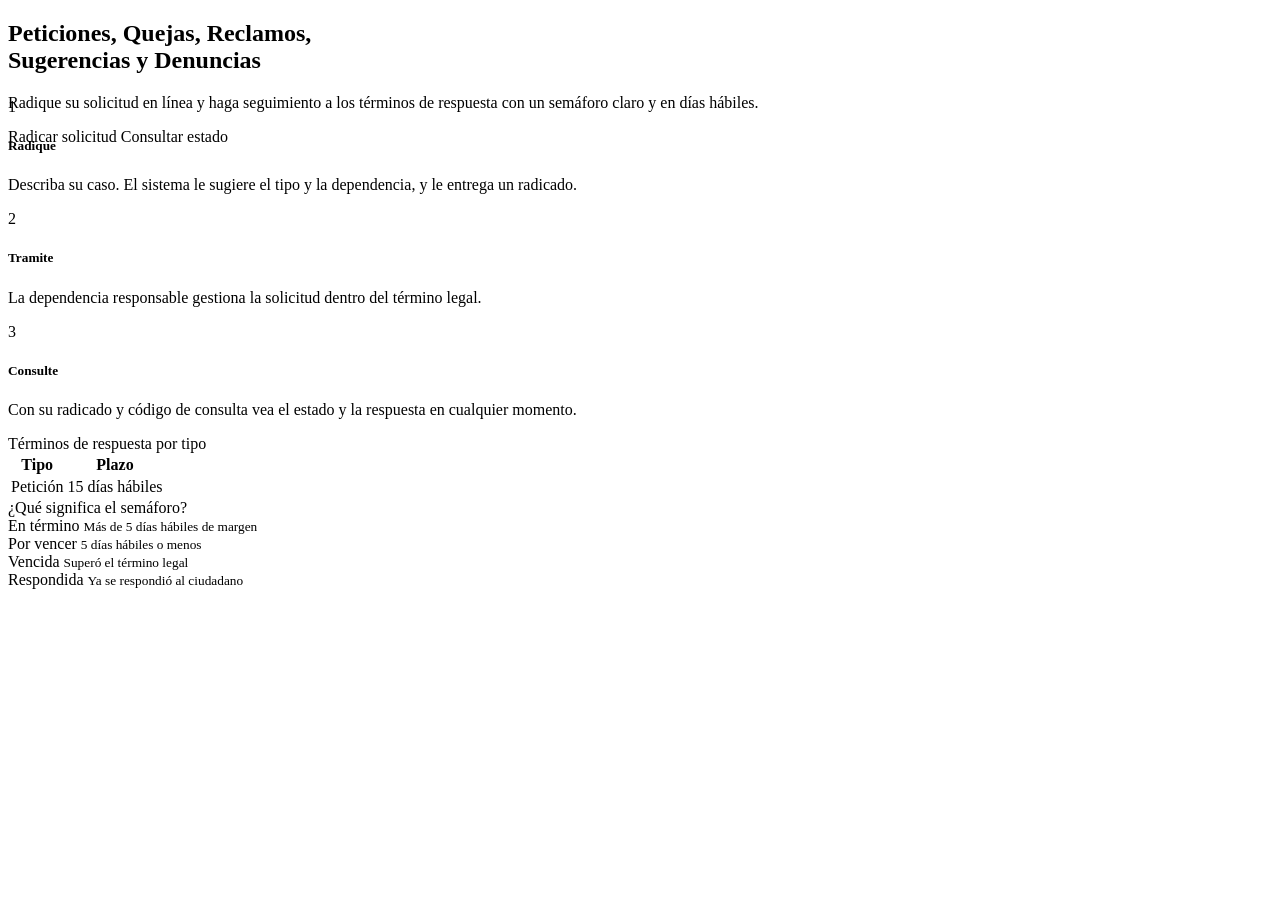
<file: src/main/resources/templates/index.html>
<!DOCTYPE html>
<html lang="es" xmlns:th="http://www.thymeleaf.org">
<head th:replace="~{fragments/layout :: head('Inicio')}"></head>
<body>
<nav th:replace="~{fragments/layout :: navbar('inicio')}"></nav>

<section class="hero text-center">
    <div class="container">
        <h1 class="display-5 fw-bold mb-3">Peticiones, Quejas, Reclamos,<br>Sugerencias y Denuncias</h1>
        <p class="lead mb-4">Radique su solicitud en línea y haga seguimiento a los términos de respuesta con un semáforo claro y en días hábiles.</p>
        <a class="btn btn-light btn-lg me-2" th:href="@{/radicar}"><i class="bi bi-pencil-square"></i> Radicar solicitud</a>
        <a class="btn btn-outline-light btn-lg" th:href="@{/consulta}"><i class="bi bi-search"></i> Consultar estado</a>
    </div>
</section>

<main class="container" style="margin-top:-3rem;">
    <div class="row g-4">
        <div class="col-md-4">
            <div class="card card-soft h-100 p-4 text-center">
                <div><span class="step-number">1</span></div>
                <h5>Radique</h5>
                <p class="text-secondary mb-0">Describa su caso. El sistema le sugiere el tipo y la dependencia, y le entrega un radicado.</p>
            </div>
        </div>
        <div class="col-md-4">
            <div class="card card-soft h-100 p-4 text-center">
                <div><span class="step-number">2</span></div>
                <h5>Tramite</h5>
                <p class="text-secondary mb-0">La dependencia responsable gestiona la solicitud dentro del término legal.</p>
            </div>
        </div>
        <div class="col-md-4">
            <div class="card card-soft h-100 p-4 text-center">
                <div><span class="step-number">3</span></div>
                <h5>Consulte</h5>
                <p class="text-secondary mb-0">Con su radicado y código de consulta vea el estado y la respuesta en cualquier momento.</p>
            </div>
        </div>
    </div>

    <div class="row g-4 mt-2">
        <div class="col-lg-7">
            <div class="card card-soft">
                <div class="card-header">Términos de respuesta por tipo</div>
                <div class="table-responsive">
                    <table class="table mb-0">
                        <thead><tr><th>Tipo</th><th class="text-end">Plazo</th></tr></thead>
                        <tbody>
                        <tr th:each="t : ${tipos}">
                            <td th:text="${t.etiqueta}">Petición</td>
                            <td class="text-end" th:text="${t.diasHabiles} + ' días hábiles'">15 días hábiles</td>
                        </tr>
                        </tbody>
                    </table>
                </div>
            </div>
        </div>
        <div class="col-lg-5">
            <div class="card card-soft">
                <div class="card-header">¿Qué significa el semáforo?</div>
                <div class="card-body d-grid gap-3">
                    <div><span class="semaforo-badge semaforo-verde"><span class="semaforo-dot"></span>En término</span>
                        <small class="text-secondary ms-2">Más de 5 días hábiles de margen</small></div>
                    <div><span class="semaforo-badge semaforo-amarillo"><span class="semaforo-dot"></span>Por vencer</span>
                        <small class="text-secondary ms-2">5 días hábiles o menos</small></div>
                    <div><span class="semaforo-badge semaforo-rojo"><span class="semaforo-dot"></span>Vencida</span>
                        <small class="text-secondary ms-2">Superó el término legal</small></div>
                    <div><span class="semaforo-badge semaforo-gris"><span class="semaforo-dot"></span>Respondida</span>
                        <small class="text-secondary ms-2">Ya se respondió al ciudadano</small></div>
                </div>
            </div>
        </div>
    </div>
</main>

<footer th:replace="~{fragments/layout :: footer}"></footer>
<th:block th:replace="~{fragments/layout :: scripts}"></th:block>
</body>
</html>
</file>
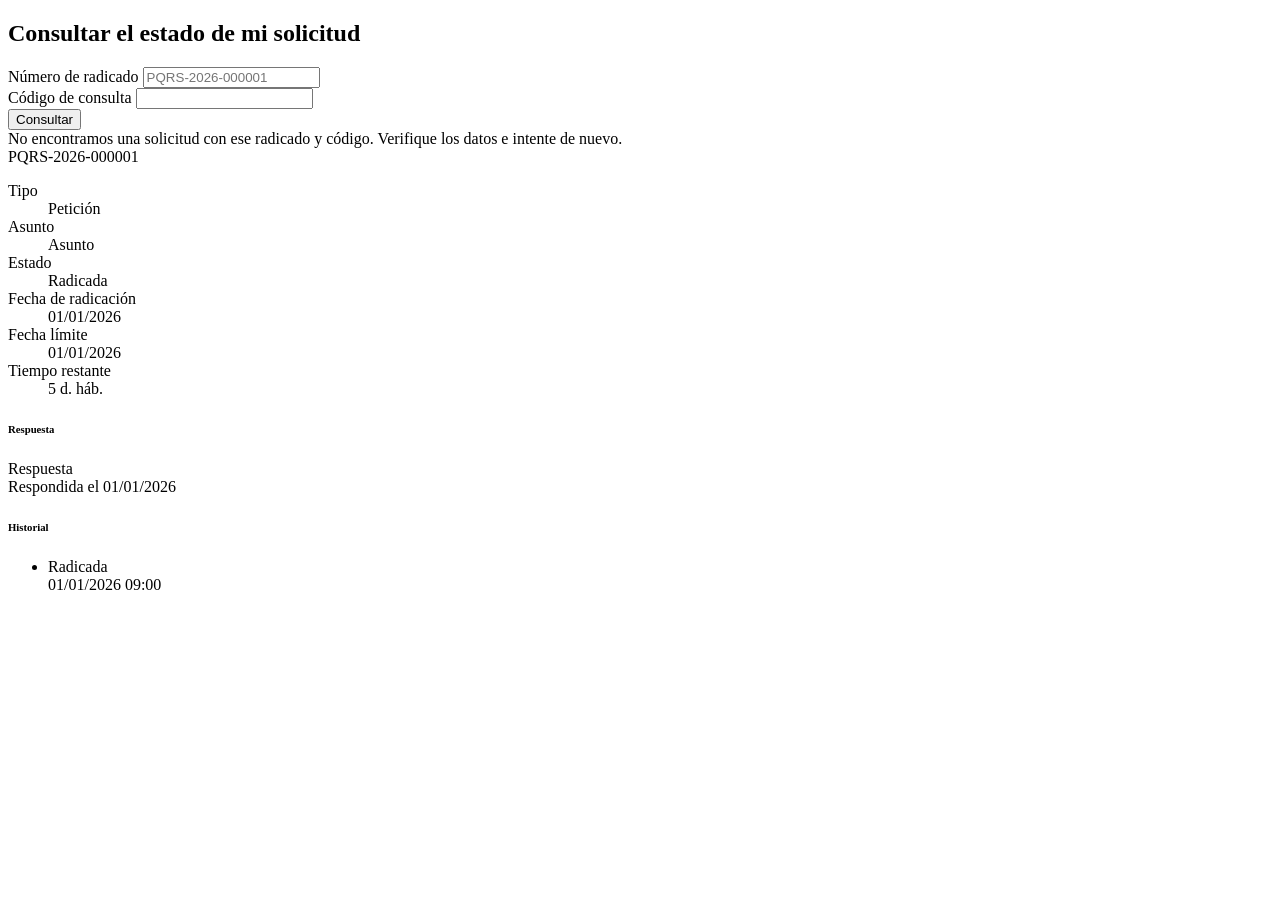
<file: src/main/resources/templates/consulta.html>
<!DOCTYPE html>
<html lang="es" xmlns:th="http://www.thymeleaf.org">
<head th:replace="~{fragments/layout :: head('Consultar estado')}"></head>
<body>
<nav th:replace="~{fragments/layout :: navbar('consulta')}"></nav>

<main class="container py-5">
    <div class="row justify-content-center">
        <div class="col-lg-8">
            <h2 class="fw-bold mb-4">Consultar el estado de mi solicitud</h2>

            <div class="card card-soft mb-4">
                <div class="card-body">
                    <form th:action="@{/consulta}" method="post" class="row g-3 align-items-end">
                        <div class="col-md-5">
                            <label class="form-label" for="radicado">Número de radicado</label>
                            <input type="text" id="radicado" name="radicado" class="form-control"
                                   placeholder="PQRS-2026-000001" th:value="${radicadoIngresado}" required>
                        </div>
                        <div class="col-md-4">
                            <label class="form-label" for="codigo">Código de consulta</label>
                            <input type="text" id="codigo" name="codigo" class="form-control" maxlength="10" required>
                        </div>
                        <div class="col-md-3 d-grid">
                            <button class="btn btn-primary" type="submit"><i class="bi bi-search"></i> Consultar</button>
                        </div>
                    </form>
                </div>
            </div>

            <div class="alert alert-warning" th:if="${noEncontrado}">
                No encontramos una solicitud con ese radicado y código. Verifique los datos e intente de nuevo.
            </div>

            <div class="card card-soft" th:if="${solicitud != null}">
                <div class="card-header d-flex justify-content-between align-items-center flex-wrap gap-2">
                    <span th:text="${solicitud.radicado}">PQRS-2026-000001</span>
                    <span th:replace="~{fragments/layout :: semaforo(${fila.semaforo})}"></span>
                </div>
                <div class="card-body">
                    <dl class="row mb-0">
                        <dt class="col-sm-4">Tipo</dt>
                        <dd class="col-sm-8" th:text="${solicitud.tipo.etiqueta}">Petición</dd>
                        <dt class="col-sm-4">Asunto</dt>
                        <dd class="col-sm-8" th:text="${solicitud.asunto}">Asunto</dd>
                        <dt class="col-sm-4">Estado</dt>
                        <dd class="col-sm-8" th:text="${solicitud.estado.etiqueta}">Radicada</dd>
                        <dt class="col-sm-4">Fecha de radicación</dt>
                        <dd class="col-sm-8" th:text="${#temporals.format(solicitud.fechaRadicacion, 'dd/MM/yyyy')}">01/01/2026</dd>
                        <dt class="col-sm-4">Fecha límite</dt>
                        <dd class="col-sm-8" th:text="${#temporals.format(solicitud.fechaVencimiento, 'dd/MM/yyyy')}">01/01/2026</dd>
                        <dt class="col-sm-4" th:if="${solicitud.estado.name() != 'RESPONDIDA'}">Tiempo restante</dt>
                        <dd class="col-sm-8" th:if="${solicitud.estado.name() != 'RESPONDIDA'}" th:text="${fila.textoPlazo}">5 d. háb.</dd>
                    </dl>

                    <div class="mt-4" th:if="${solicitud.respuesta != null}">
                        <h6 class="fw-bold">Respuesta</h6>
                        <div class="p-3 bg-light rounded" style="white-space: pre-line;" th:text="${solicitud.respuesta}">Respuesta</div>
                        <div class="small text-secondary mt-1">
                            Respondida el <span th:text="${#temporals.format(solicitud.fechaRespuesta, 'dd/MM/yyyy')}">01/01/2026</span>
                        </div>
                    </div>

                    <h6 class="fw-bold mt-4 mb-3">Historial</h6>
                    <ul class="timeline">
                        <li th:each="seg : ${seguimientos}">
                            <div class="fw-semibold" th:text="${seg.accion}">Radicada</div>
                            <div class="fecha" th:text="${#temporals.format(seg.fecha, 'dd/MM/yyyy HH:mm')}">01/01/2026 09:00</div>
                        </li>
                    </ul>
                </div>
            </div>
        </div>
    </div>
</main>

<footer th:replace="~{fragments/layout :: footer}"></footer>
<th:block th:replace="~{fragments/layout :: scripts}"></th:block>
</body>
</html>
</file>
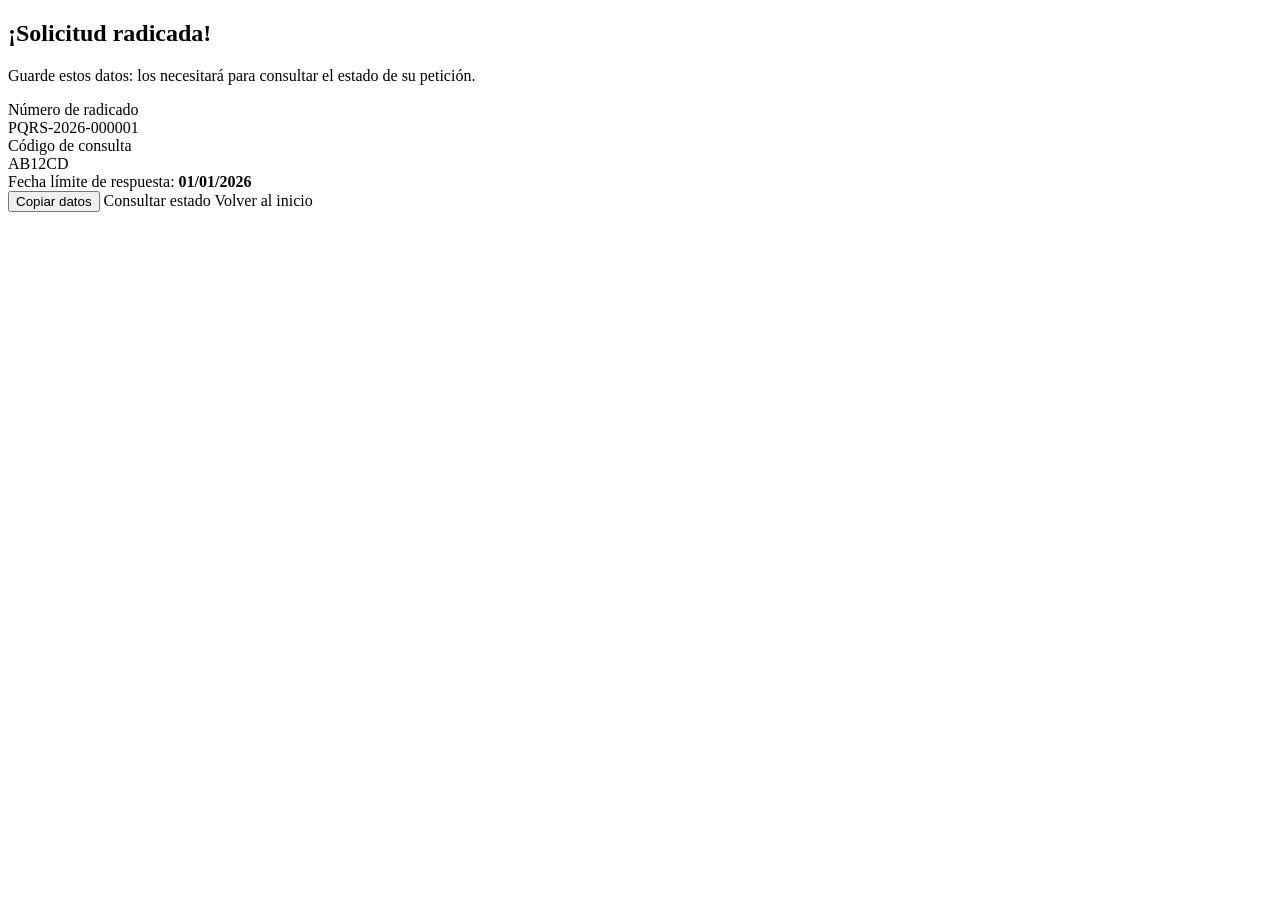
<file: src/main/resources/templates/exito.html>
<!DOCTYPE html>
<html lang="es" xmlns:th="http://www.thymeleaf.org">
<head th:replace="~{fragments/layout :: head('Solicitud radicada')}"></head>
<body>
<nav th:replace="~{fragments/layout :: navbar('radicar')}"></nav>

<main class="container py-5">
    <div class="row justify-content-center">
        <div class="col-lg-7">
            <div class="card card-soft text-center p-4 p-md-5">
                <div class="display-4 text-success"><i class="bi bi-check-circle-fill"></i></div>
                <h2 class="fw-bold mt-2">¡Solicitud radicada!</h2>
                <p class="text-secondary">Guarde estos datos: los necesitará para consultar el estado de su
                    <span th:text="${#strings.toLowerCase(tipoEtiqueta)}">petición</span>.</p>

                <div class="text-start mt-3">
                    <div class="small text-secondary">Número de radicado</div>
                    <div class="radicado-box mb-3" id="radicadoTexto" th:text="${radicado}">PQRS-2026-000001</div>
                    <div class="small text-secondary">Código de consulta</div>
                    <div class="radicado-box mb-3" id="codigoTexto" th:text="${codigo}">AB12CD</div>
                    <div class="alert alert-info mb-0">
                        Fecha límite de respuesta:
                        <strong th:text="${#temporals.format(vencimiento, 'dd/MM/yyyy')}">01/01/2026</strong>
                    </div>
                </div>

                <div class="mt-4 d-flex flex-wrap gap-2 justify-content-center">
                    <button class="btn btn-outline-secondary" type="button" id="copiar"><i class="bi bi-clipboard"></i> Copiar datos</button>
                    <a class="btn btn-primary" th:href="@{/consulta}"><i class="bi bi-search"></i> Consultar estado</a>
                    <a class="btn btn-light" th:href="@{/}">Volver al inicio</a>
                </div>
            </div>
        </div>
    </div>
</main>

<footer th:replace="~{fragments/layout :: footer}"></footer>
<th:block th:replace="~{fragments/layout :: scripts}"></th:block>
<script>
    document.getElementById('copiar').addEventListener('click', function () {
        var texto = 'Radicado: ' + document.getElementById('radicadoTexto').textContent.trim()
                  + ' | Código de consulta: ' + document.getElementById('codigoTexto').textContent.trim();
        navigator.clipboard.writeText(texto);
        this.innerHTML = '<i class="bi bi-check2"></i> Copiado';
    });
</script>
</body>
</html>
</file>
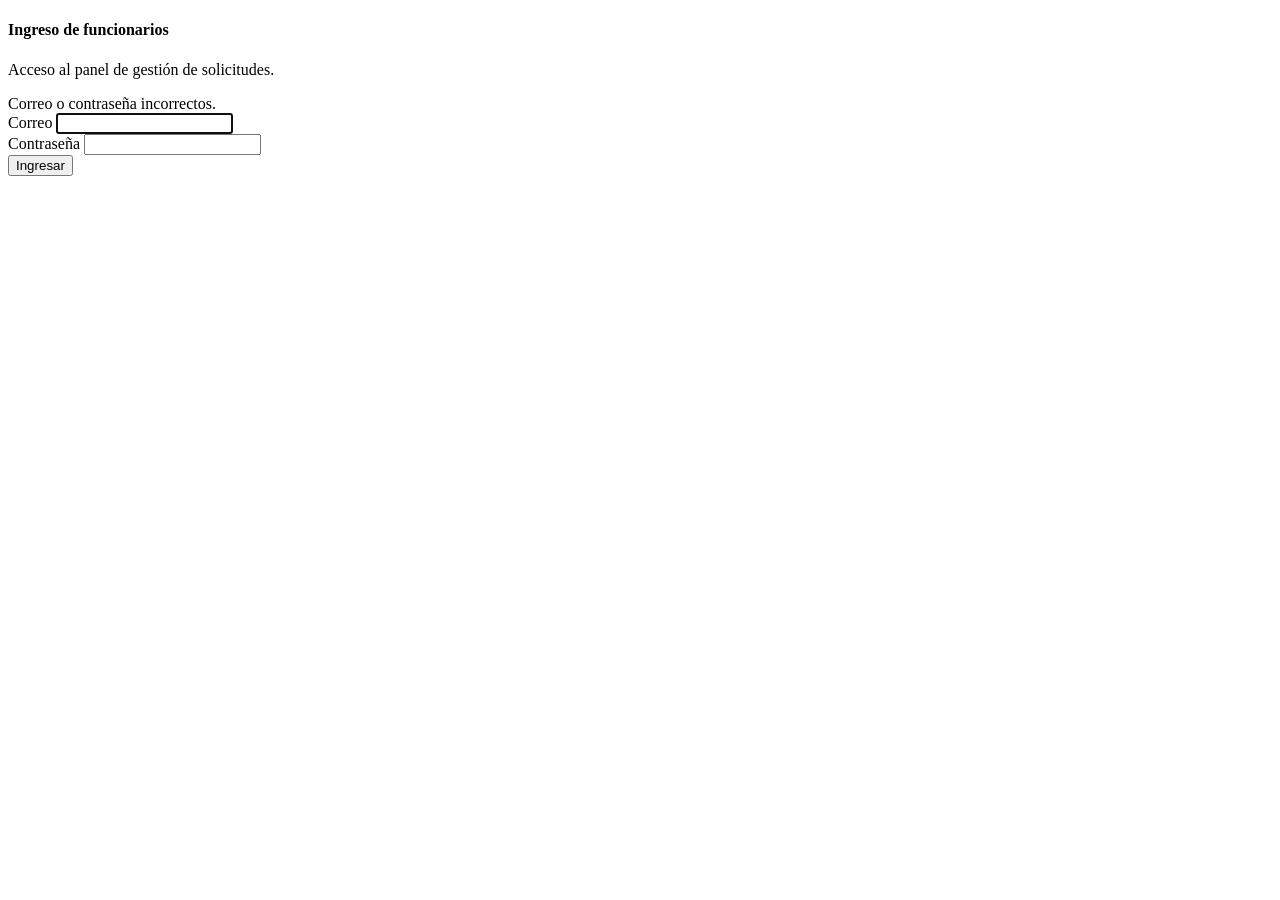
<file: src/main/resources/templates/login.html>
<!DOCTYPE html>
<html lang="es" xmlns:th="http://www.thymeleaf.org">
<head th:replace="~{fragments/layout :: head('Ingreso de funcionarios')}"></head>
<body>
<nav th:replace="~{fragments/layout :: navbar('login')}"></nav>

<main class="container py-5">
    <div class="row justify-content-center">
        <div class="col-md-6 col-lg-4">
            <div class="card card-soft p-4">
                <h4 class="fw-bold mb-1">Ingreso de funcionarios</h4>
                <p class="text-secondary small">Acceso al panel de gestión de solicitudes.</p>

                <div class="alert alert-danger py-2" th:if="${param.error}">Correo o contraseña incorrectos.</div>

                <form th:action="@{/login}" method="post">
                    <div class="mb-3">
                        <label class="form-label" for="username">Correo</label>
                        <input type="email" id="username" name="username" class="form-control" required autofocus>
                    </div>
                    <div class="mb-3">
                        <label class="form-label" for="password">Contraseña</label>
                        <input type="password" id="password" name="password" class="form-control" required>
                    </div>
                    <div class="d-grid">
                        <button class="btn btn-primary" type="submit">Ingresar</button>
                    </div>
                </form>
            </div>
        </div>
    </div>
</main>

<footer th:replace="~{fragments/layout :: footer}"></footer>
<th:block th:replace="~{fragments/layout :: scripts}"></th:block>
</body>
</html>
</file>
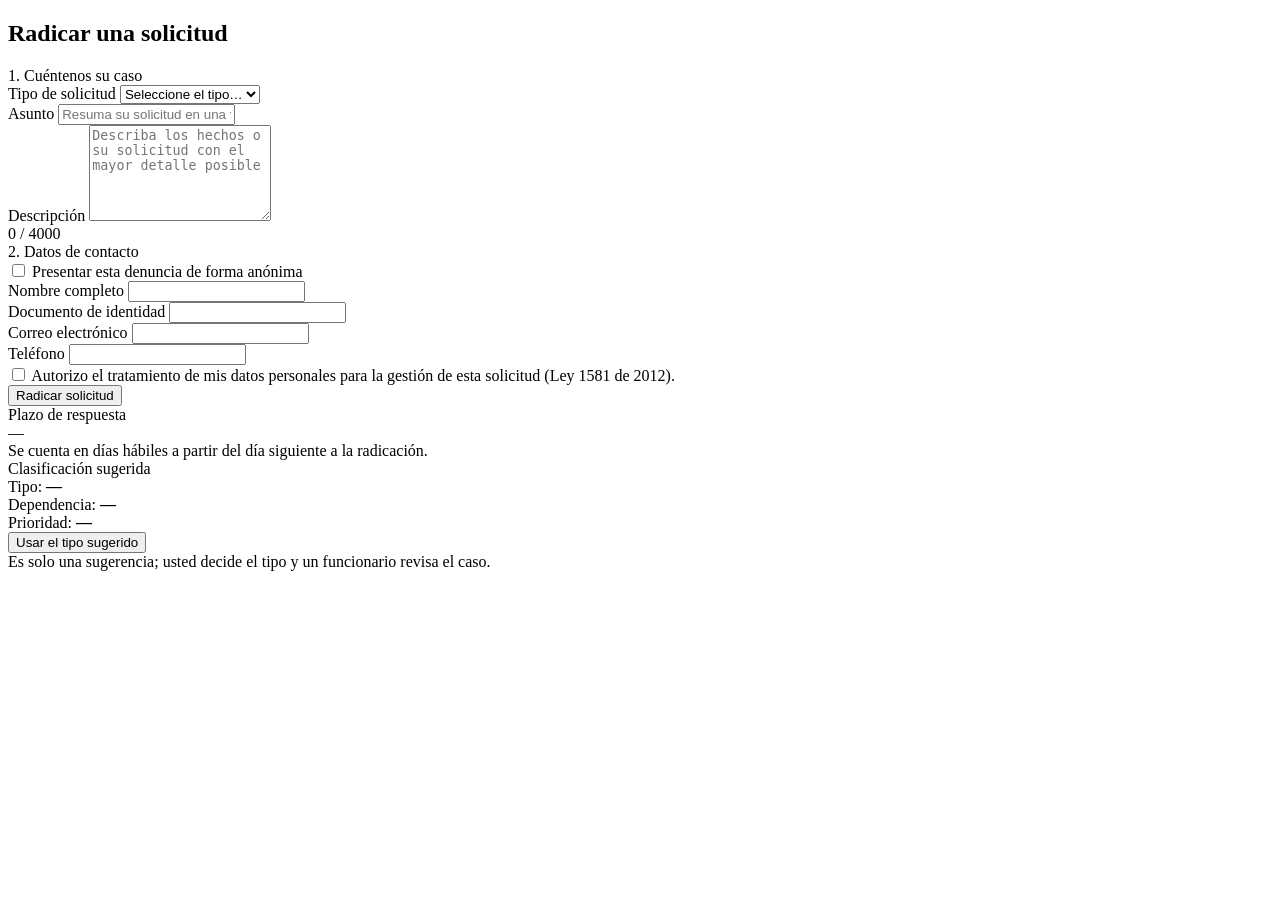
<file: src/main/resources/templates/radicar.html>
<!DOCTYPE html>
<html lang="es" xmlns:th="http://www.thymeleaf.org">
<head th:replace="~{fragments/layout :: head('Radicar solicitud')}"></head>
<body>
<nav th:replace="~{fragments/layout :: navbar('radicar')}"></nav>

<main class="container py-5">
    <h2 class="fw-bold mb-4">Radicar una solicitud</h2>

    <form th:action="@{/radicar}" th:object="${form}" method="post" novalidate>
        <div class="row g-4">
            <div class="col-lg-8">
                <div class="card card-soft mb-4">
                    <div class="card-header">1. Cuéntenos su caso</div>
                    <div class="card-body">
                        <div class="mb-3">
                            <label for="tipo" class="form-label">Tipo de solicitud</label>
                            <select th:field="*{tipo}" class="form-select" th:classappend="${#fields.hasErrors('tipo')} ? 'is-invalid'">
                                <option value="">Seleccione el tipo…</option>
                                <option th:each="t : ${tipos}" th:value="${t}" th:text="${t.etiqueta}"
                                        th:attr="data-plazo=${t.diasHabiles}">Petición</option>
                            </select>
                            <div class="invalid-feedback" th:if="${#fields.hasErrors('tipo')}" th:errors="*{tipo}"></div>
                        </div>
                        <div class="mb-3">
                            <label for="asunto" class="form-label">Asunto</label>
                            <input type="text" th:field="*{asunto}" class="form-control" maxlength="200"
                                   th:classappend="${#fields.hasErrors('asunto')} ? 'is-invalid'"
                                   placeholder="Resuma su solicitud en una frase">
                            <div class="invalid-feedback" th:if="${#fields.hasErrors('asunto')}" th:errors="*{asunto}"></div>
                        </div>
                        <div class="mb-1">
                            <label for="descripcion" class="form-label">Descripción</label>
                            <textarea th:field="*{descripcion}" class="form-control" rows="6" maxlength="4000"
                                      th:classappend="${#fields.hasErrors('descripcion')} ? 'is-invalid'"
                                      placeholder="Describa los hechos o su solicitud con el mayor detalle posible"></textarea>
                            <div class="invalid-feedback" th:if="${#fields.hasErrors('descripcion')}" th:errors="*{descripcion}"></div>
                        </div>
                        <div class="text-end small text-secondary" id="contador">0 / 4000</div>
                    </div>
                </div>

                <div class="card card-soft mb-4">
                    <div class="card-header">2. Datos de contacto</div>
                    <div class="card-body">
                        <div class="form-check form-switch mb-3 d-none" id="bloqueAnonimo">
                            <input class="form-check-input" type="checkbox" th:field="*{anonimo}">
                            <label class="form-check-label" for="anonimo">Presentar esta denuncia de forma anónima</label>
                        </div>
                        <div id="datosPersonales">
                            <div class="row g-3">
                                <div class="col-md-8">
                                    <label for="nombre" class="form-label">Nombre completo</label>
                                    <input type="text" th:field="*{nombre}" class="form-control"
                                           th:classappend="${#fields.hasErrors('nombre')} ? 'is-invalid'">
                                    <div class="invalid-feedback" th:if="${#fields.hasErrors('nombre')}" th:errors="*{nombre}"></div>
                                </div>
                                <div class="col-md-4">
                                    <label for="documento" class="form-label">Documento de identidad</label>
                                    <input type="text" th:field="*{documento}" class="form-control"
                                           th:classappend="${#fields.hasErrors('documento')} ? 'is-invalid'">
                                    <div class="invalid-feedback" th:if="${#fields.hasErrors('documento')}" th:errors="*{documento}"></div>
                                </div>
                                <div class="col-md-7">
                                    <label for="email" class="form-label">Correo electrónico</label>
                                    <input type="email" th:field="*{email}" class="form-control"
                                           th:classappend="${#fields.hasErrors('email')} ? 'is-invalid'">
                                    <div class="invalid-feedback" th:if="${#fields.hasErrors('email')}" th:errors="*{email}"></div>
                                </div>
                                <div class="col-md-5">
                                    <label for="telefono" class="form-label">Teléfono</label>
                                    <input type="text" th:field="*{telefono}" class="form-control">
                                </div>
                            </div>
                        </div>
                    </div>
                </div>

                <div class="card card-soft">
                    <div class="card-body">
                        <div class="form-check mb-3">
                            <input class="form-check-input" type="checkbox" th:field="*{aceptaTratamiento}"
                                   th:classappend="${#fields.hasErrors('aceptaTratamiento')} ? 'is-invalid'">
                            <label class="form-check-label" for="aceptaTratamiento">
                                Autorizo el tratamiento de mis datos personales para la gestión de esta solicitud (Ley 1581 de 2012).
                            </label>
                            <div class="invalid-feedback" th:if="${#fields.hasErrors('aceptaTratamiento')}" th:errors="*{aceptaTratamiento}"></div>
                        </div>
                        <button type="submit" class="btn btn-primary btn-lg"><i class="bi bi-send"></i> Radicar solicitud</button>
                    </div>
                </div>
            </div>

            <div class="col-lg-4">
                <div class="sticky-side">
                    <div class="card card-soft mb-3">
                        <div class="card-body">
                            <div class="text-secondary small">Plazo de respuesta</div>
                            <div class="fs-4 fw-bold" id="plazo">—</div>
                            <div class="small text-secondary">Se cuenta en días hábiles a partir del día siguiente a la radicación.</div>
                        </div>
                    </div>
                    <div class="suggestion-box p-3 d-none" id="sugerencia">
                        <div class="fw-semibold mb-2"><i class="bi bi-stars"></i> Clasificación sugerida</div>
                        <div class="small">Tipo: <strong id="sugTipo">—</strong></div>
                        <div class="small">Dependencia: <strong id="sugDependencia">—</strong></div>
                        <div class="small mb-2">Prioridad: <strong id="sugPrioridad">—</strong></div>
                        <button type="button" class="btn btn-sm btn-outline-primary" id="usarSugerencia">Usar el tipo sugerido</button>
                        <div class="small text-secondary mt-2">Es solo una sugerencia; usted decide el tipo y un funcionario revisa el caso.</div>
                    </div>
                </div>
            </div>
        </div>
    </form>
</main>

<footer th:replace="~{fragments/layout :: footer}"></footer>
<th:block th:replace="~{fragments/layout :: scripts}"></th:block>
<script th:src="@{/js/radicar.js}"></script>
</body>
</html>
</file>
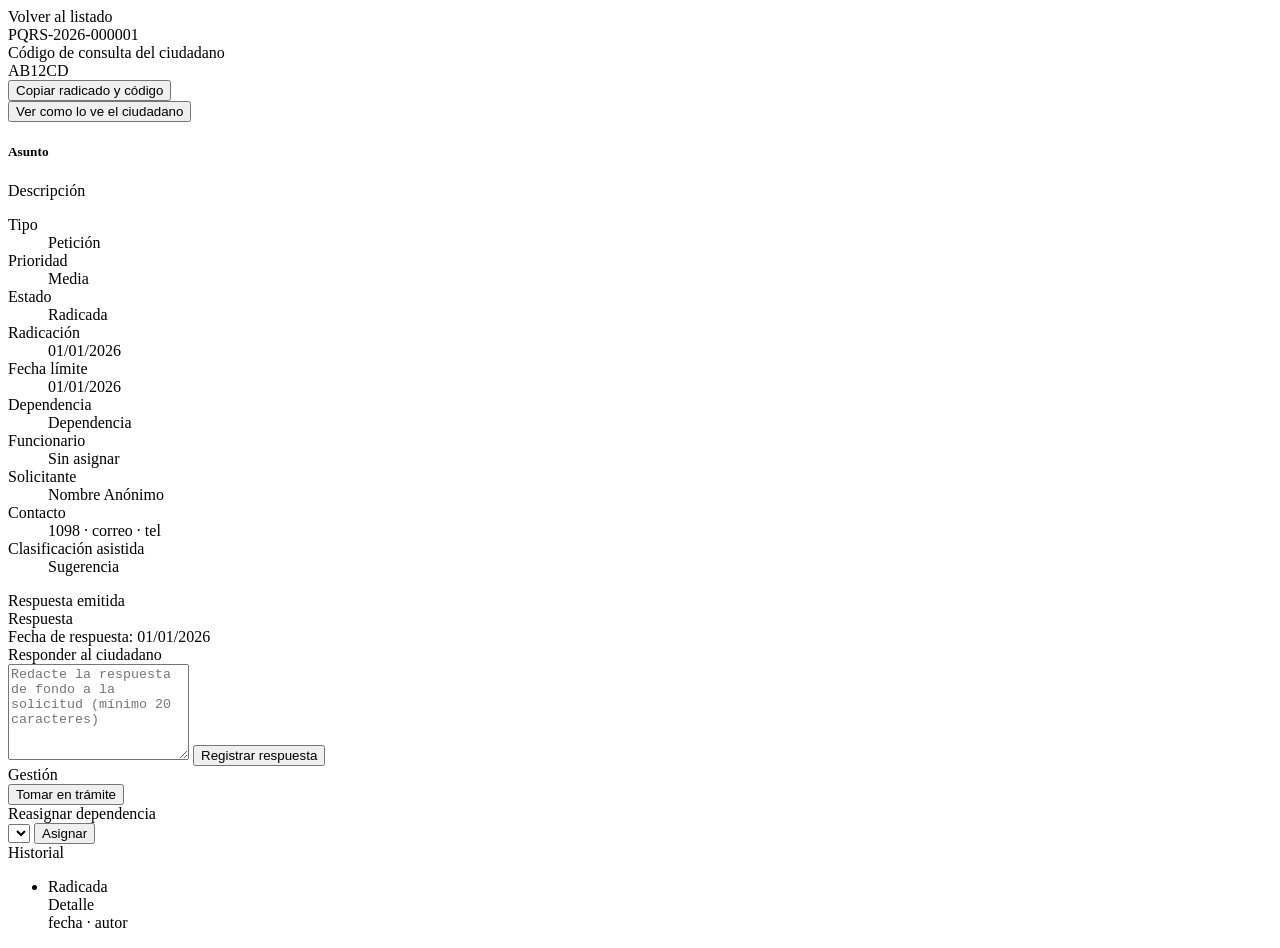
<file: src/main/resources/templates/panel/detalle.html>
<!DOCTYPE html>
<html lang="es" xmlns:th="http://www.thymeleaf.org">
<head th:replace="~{fragments/layout :: head('Detalle de solicitud')}"></head>
<body>
<nav th:replace="~{fragments/layout :: navbar('solicitudes')}"></nav>

<main class="container py-4">
    <a th:href="@{/panel/solicitudes}" class="text-decoration-none"><i class="bi bi-arrow-left"></i> Volver al listado</a>

    <div class="alert alert-success mt-3" th:if="${ok}" th:text="${ok}"></div>
    <div class="alert alert-danger mt-3" th:if="${error}" th:text="${error}"></div>

    <div class="row g-4 mt-1">
        <div class="col-lg-8">
            <div class="card card-soft">
                <div class="card-header d-flex justify-content-between align-items-center flex-wrap gap-2">
                    <span class="fs-5" th:text="${solicitud.radicado}">PQRS-2026-000001</span>
                    <span th:replace="~{fragments/layout :: semaforo(${fila.semaforo})}"></span>
                </div>
                <div class="card-body">

                    <div class="d-flex flex-wrap align-items-center gap-2 mb-4 p-3 bg-light rounded">
                        <div>
                            <div class="small text-secondary">Código de consulta del ciudadano</div>
                            <div class="fs-5 fw-bold" th:text="${solicitud.codigoConsulta}">AB12CD</div>
                        </div>
                        <button type="button" class="btn btn-outline-secondary btn-sm ms-md-auto" id="copiarDatos"
                                th:attr="data-texto=${'Radicado: ' + solicitud.radicado + ' | Código de consulta: ' + solicitud.codigoConsulta}">
                            <i class="bi bi-clipboard"></i> Copiar radicado y código
                        </button>
                        <form th:action="@{/consulta}" method="post" target="_blank" class="m-0">
                            <input type="hidden" name="radicado" th:value="${solicitud.radicado}">
                            <input type="hidden" name="codigo" th:value="${solicitud.codigoConsulta}">
                            <button class="btn btn-outline-primary btn-sm" type="submit">
                                <i class="bi bi-eye"></i> Ver como lo ve el ciudadano
                            </button>
                        </form>
                    </div>

                    <h5 class="fw-bold" th:text="${solicitud.asunto}">Asunto</h5>
                    <div class="p-3 bg-light rounded mb-4" style="white-space: pre-line;" th:text="${solicitud.descripcion}">Descripción</div>

                    <dl class="row mb-0">
                        <dt class="col-sm-4">Tipo</dt>
                        <dd class="col-sm-8" th:text="${solicitud.tipo.etiqueta}">Petición</dd>
                        <dt class="col-sm-4">Prioridad</dt>
                        <dd class="col-sm-8" th:text="${solicitud.prioridad.etiqueta}">Media</dd>
                        <dt class="col-sm-4">Estado</dt>
                        <dd class="col-sm-8" th:text="${solicitud.estado.etiqueta}">Radicada</dd>
                        <dt class="col-sm-4">Radicación</dt>
                        <dd class="col-sm-8" th:text="${#temporals.format(solicitud.fechaRadicacion, 'dd/MM/yyyy')}">01/01/2026</dd>
                        <dt class="col-sm-4">Fecha límite</dt>
                        <dd class="col-sm-8"><span th:text="${#temporals.format(solicitud.fechaVencimiento, 'dd/MM/yyyy')}">01/01/2026</span>
                            <span class="text-secondary" th:if="${solicitud.estado.name() != 'RESPONDIDA'}" th:text="'(' + ${fila.textoPlazo} + ')'"></span></dd>
                        <dt class="col-sm-4">Dependencia</dt>
                        <dd class="col-sm-8" th:text="${solicitud.dependencia != null} ? ${solicitud.dependencia.nombre} : '—'">Dependencia</dd>
                        <dt class="col-sm-4">Funcionario</dt>
                        <dd class="col-sm-8" th:text="${solicitud.funcionarioAsignado != null} ? ${solicitud.funcionarioAsignado.nombre} : 'Sin asignar'">Sin asignar</dd>
                        <dt class="col-sm-4">Solicitante</dt>
                        <dd class="col-sm-8">
                            <span th:text="${solicitud.nombreSolicitante}">Nombre</span>
                            <span class="badge text-bg-secondary ms-1" th:if="${solicitud.anonimo}">Anónimo</span>
                        </dd>
                        <dt class="col-sm-4" th:if="${!solicitud.anonimo}">Contacto</dt>
                        <dd class="col-sm-8" th:if="${!solicitud.anonimo}">
                            <span th:text="${solicitud.documento}">1098</span>
                            <span th:if="${solicitud.email != null}"> · <span th:text="${solicitud.email}">correo</span></span>
                            <span th:if="${solicitud.telefono != null}"> · <span th:text="${solicitud.telefono}">tel</span></span>
                        </dd>
                        <dt class="col-sm-4">Clasificación asistida</dt>
                        <dd class="col-sm-8 small text-secondary" th:text="${solicitud.clasificacionSugerida}">Sugerencia</dd>
                    </dl>
                </div>
            </div>

            <div class="card card-soft mt-4" th:if="${solicitud.estado.name() == 'RESPONDIDA'}">
                <div class="card-header">Respuesta emitida</div>
                <div class="card-body">
                    <div style="white-space: pre-line;" th:text="${solicitud.respuesta}">Respuesta</div>
                    <div class="small text-secondary mt-2">
                        Fecha de respuesta: <span th:text="${#temporals.format(solicitud.fechaRespuesta, 'dd/MM/yyyy')}">01/01/2026</span>
                    </div>
                </div>
            </div>

            <div class="card card-soft mt-4" th:if="${solicitud.estado.name() != 'RESPONDIDA'}">
                <div class="card-header">Responder al ciudadano</div>
                <div class="card-body">
                    <form th:action="@{/panel/solicitudes/{id}/responder(id=${solicitud.id})}" method="post">
                        <textarea name="respuesta" class="form-control mb-3" rows="6" minlength="20" required
                                  placeholder="Redacte la respuesta de fondo a la solicitud (mínimo 20 caracteres)"></textarea>
                        <button type="submit" class="btn btn-success"><i class="bi bi-check2-circle"></i> Registrar respuesta</button>
                    </form>
                </div>
            </div>
        </div>

        <div class="col-lg-4">
            <div class="card card-soft mb-4" th:if="${solicitud.estado.name() != 'RESPONDIDA'}">
                <div class="card-header">Gestión</div>
                <div class="card-body d-grid gap-3">
                    <form th:action="@{/panel/solicitudes/{id}/tomar(id=${solicitud.id})}" method="post" class="d-grid">
                        <button type="submit" class="btn btn-primary"><i class="bi bi-hand-index-thumb"></i> Tomar en trámite</button>
                    </form>
                    <form th:if="${esAdmin}" th:action="@{/panel/solicitudes/{id}/dependencia(id=${solicitud.id})}" method="post">
                        <label class="form-label small mb-1">Reasignar dependencia</label>
                        <div class="input-group">
                            <select name="dependenciaId" class="form-select">
                                <option th:each="d : ${dependencias}" th:value="${d.id}" th:text="${d.nombre}"
                                        th:selected="${solicitud.dependencia != null and solicitud.dependencia.id == d.id}"></option>
                            </select>
                            <button class="btn btn-outline-secondary" type="submit">Asignar</button>
                        </div>
                    </form>
                </div>
            </div>

            <div class="card card-soft">
                <div class="card-header">Historial</div>
                <div class="card-body">
                    <ul class="timeline">
                        <li th:each="seg : ${seguimientos}">
                            <div class="fw-semibold" th:text="${seg.accion}">Radicada</div>
                            <div class="small" th:text="${seg.detalle}">Detalle</div>
                            <div class="fecha"><span th:text="${#temporals.format(seg.fecha, 'dd/MM/yyyy HH:mm')}">fecha</span>
                                · <span th:text="${seg.autor}">autor</span></div>
                        </li>
                    </ul>
                </div>
            </div>
        </div>
    </div>
</main>

<footer th:replace="~{fragments/layout :: footer}"></footer>
<th:block th:replace="~{fragments/layout :: scripts}"></th:block>
<script>
    document.getElementById('copiarDatos').addEventListener('click', function () {
        navigator.clipboard.writeText(this.dataset.texto);
        this.innerHTML = '<i class="bi bi-check2"></i> Copiado';
    });
</script>
</body>
</html>
</file>
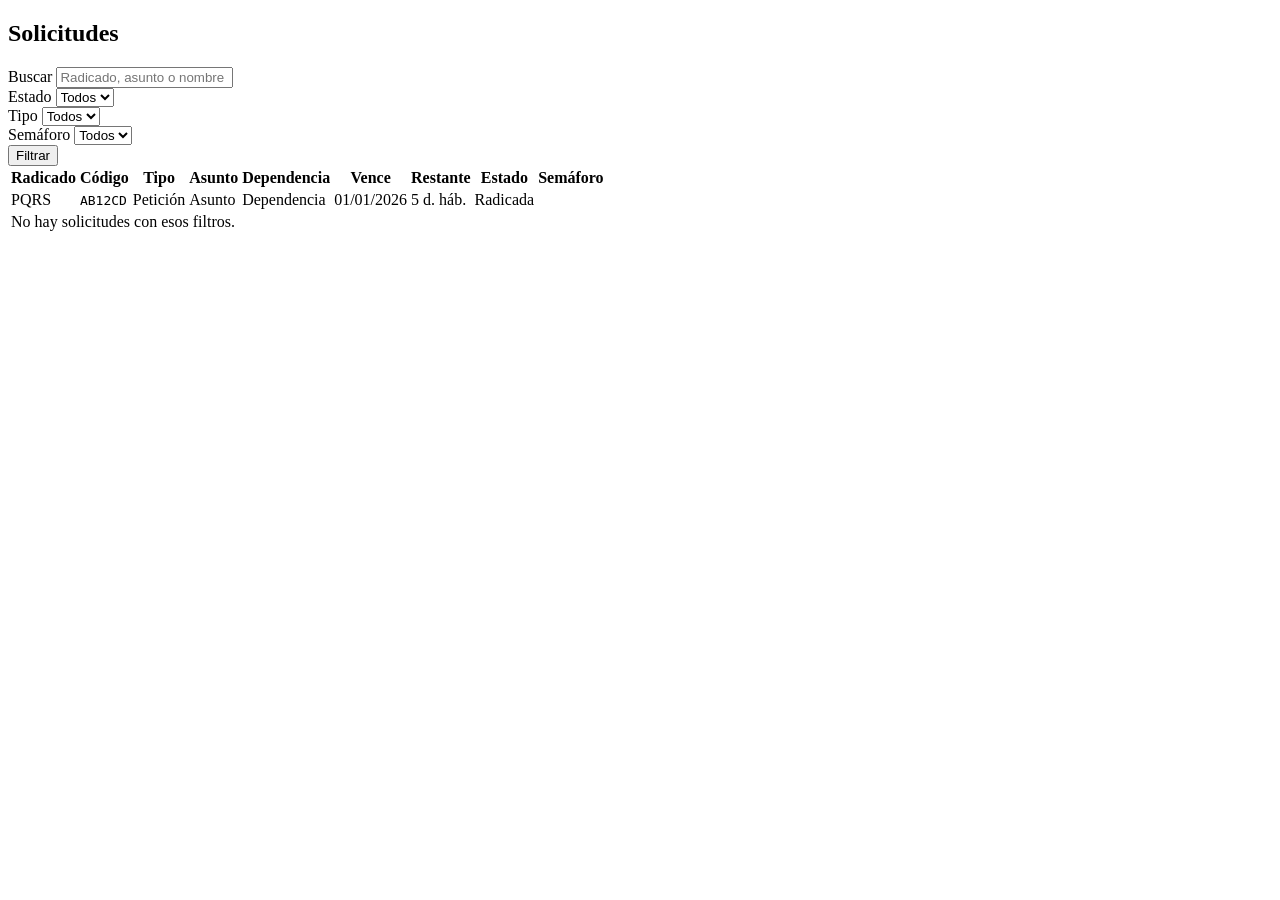
<file: src/main/resources/templates/panel/lista.html>
<!DOCTYPE html>
<html lang="es" xmlns:th="http://www.thymeleaf.org">
<head th:replace="~{fragments/layout :: head('Solicitudes')}"></head>
<body>
<nav th:replace="~{fragments/layout :: navbar('solicitudes')}"></nav>

<main class="container py-4">
    <h2 class="fw-bold mb-4">Solicitudes</h2>

    <div class="card card-soft mb-4">
        <div class="card-body">
            <form th:action="@{/panel/solicitudes}" method="get" class="row g-2 align-items-end">
                <div class="col-lg-3">
                    <label class="form-label small mb-1">Buscar</label>
                    <input type="text" name="q" class="form-control" th:value="${q}" placeholder="Radicado, asunto o nombre">
                </div>
                <div class="col-lg-2">
                    <label class="form-label small mb-1">Estado</label>
                    <select name="estado" class="form-select">
                        <option value="">Todos</option>
                        <option th:each="e : ${estados}" th:value="${e}" th:text="${e.etiqueta}" th:selected="${e == estadoSel}"></option>
                    </select>
                </div>
                <div class="col-lg-3">
                    <label class="form-label small mb-1">Tipo</label>
                    <select name="tipo" class="form-select">
                        <option value="">Todos</option>
                        <option th:each="t : ${tipos}" th:value="${t}" th:text="${t.etiqueta}" th:selected="${t == tipoSel}"></option>
                    </select>
                </div>
                <div class="col-lg-2">
                    <label class="form-label small mb-1">Semáforo</label>
                    <select name="semaforo" class="form-select">
                        <option value="">Todos</option>
                        <option th:each="s : ${semaforos}" th:value="${s}" th:text="${s.etiqueta}" th:selected="${s == semaforoSel}"></option>
                    </select>
                </div>
                <div class="col-lg-2 d-grid">
                    <button class="btn btn-primary" type="submit"><i class="bi bi-funnel"></i> Filtrar</button>
                </div>
            </form>
        </div>
    </div>

    <div class="card card-soft">
        <div class="table-responsive">
            <table class="table table-hover align-middle mb-0">
                <thead>
                <tr>
                    <th>Radicado</th><th>Código</th><th>Tipo</th><th>Asunto</th><th>Dependencia</th>
                    <th>Vence</th><th>Restante</th><th>Estado</th><th>Semáforo</th>
                </tr>
                </thead>
                <tbody>
                <tr th:each="fila : ${filas}">
                    <td><a th:href="@{/panel/solicitudes/{id}(id=${fila.solicitud.id})}" th:text="${fila.solicitud.radicado}">PQRS</a></td>
                    <td><code th:text="${fila.solicitud.codigoConsulta}">AB12CD</code></td>
                    <td th:text="${fila.solicitud.tipo.etiqueta}">Petición</td>
                    <td th:text="${#strings.abbreviate(fila.solicitud.asunto, 50)}">Asunto</td>
                    <td th:text="${fila.solicitud.dependencia != null} ? ${fila.solicitud.dependencia.nombre} : '—'">Dependencia</td>
                    <td th:text="${#temporals.format(fila.solicitud.fechaVencimiento, 'dd/MM/yyyy')}">01/01/2026</td>
                    <td th:text="${fila.textoPlazo}">5 d. háb.</td>
                    <td th:text="${fila.solicitud.estado.etiqueta}">Radicada</td>
                    <td><span th:replace="~{fragments/layout :: semaforo(${fila.semaforo})}"></span></td>
                </tr>
                <tr th:if="${#lists.isEmpty(filas)}">
                    <td colspan="9" class="text-center text-secondary py-4">No hay solicitudes con esos filtros.</td>
                </tr>
                </tbody>
            </table>
        </div>
    </div>
</main>

<footer th:replace="~{fragments/layout :: footer}"></footer>
<th:block th:replace="~{fragments/layout :: scripts}"></th:block>
</body>
</html>
</file>
